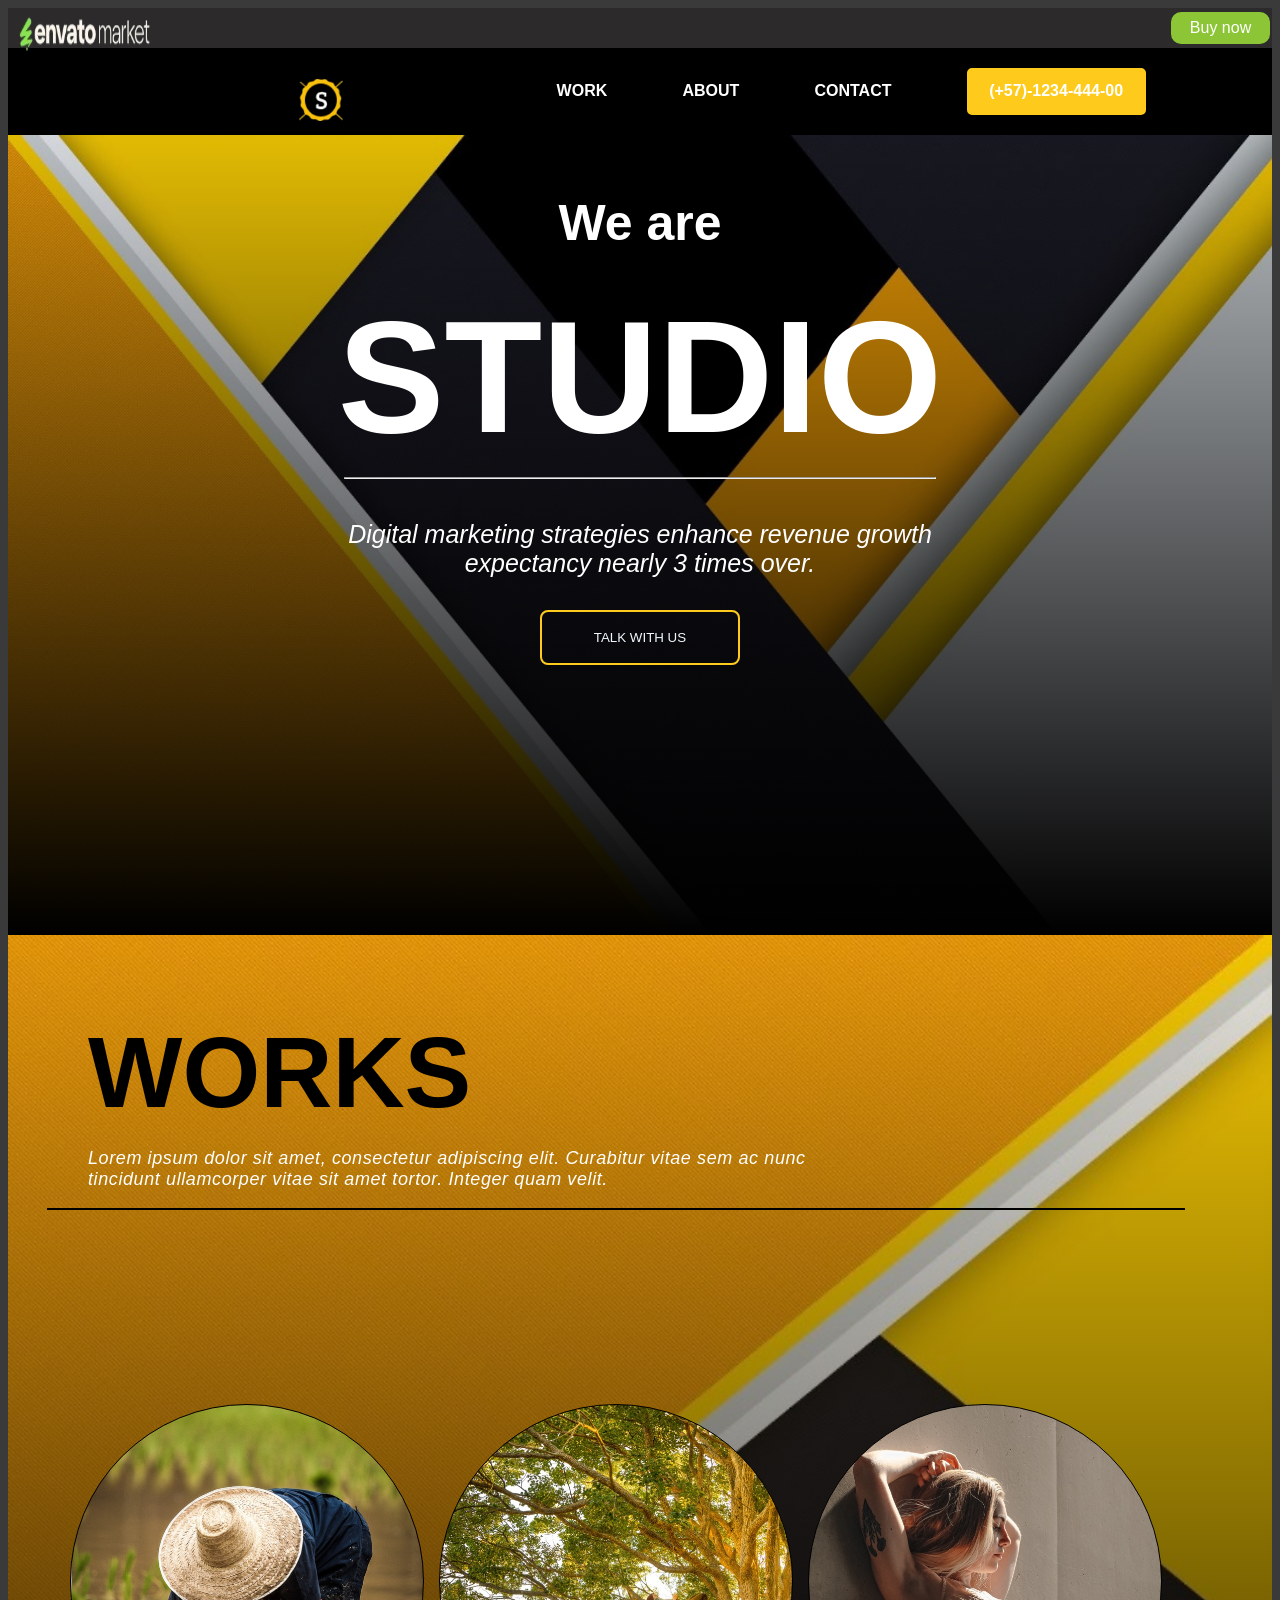
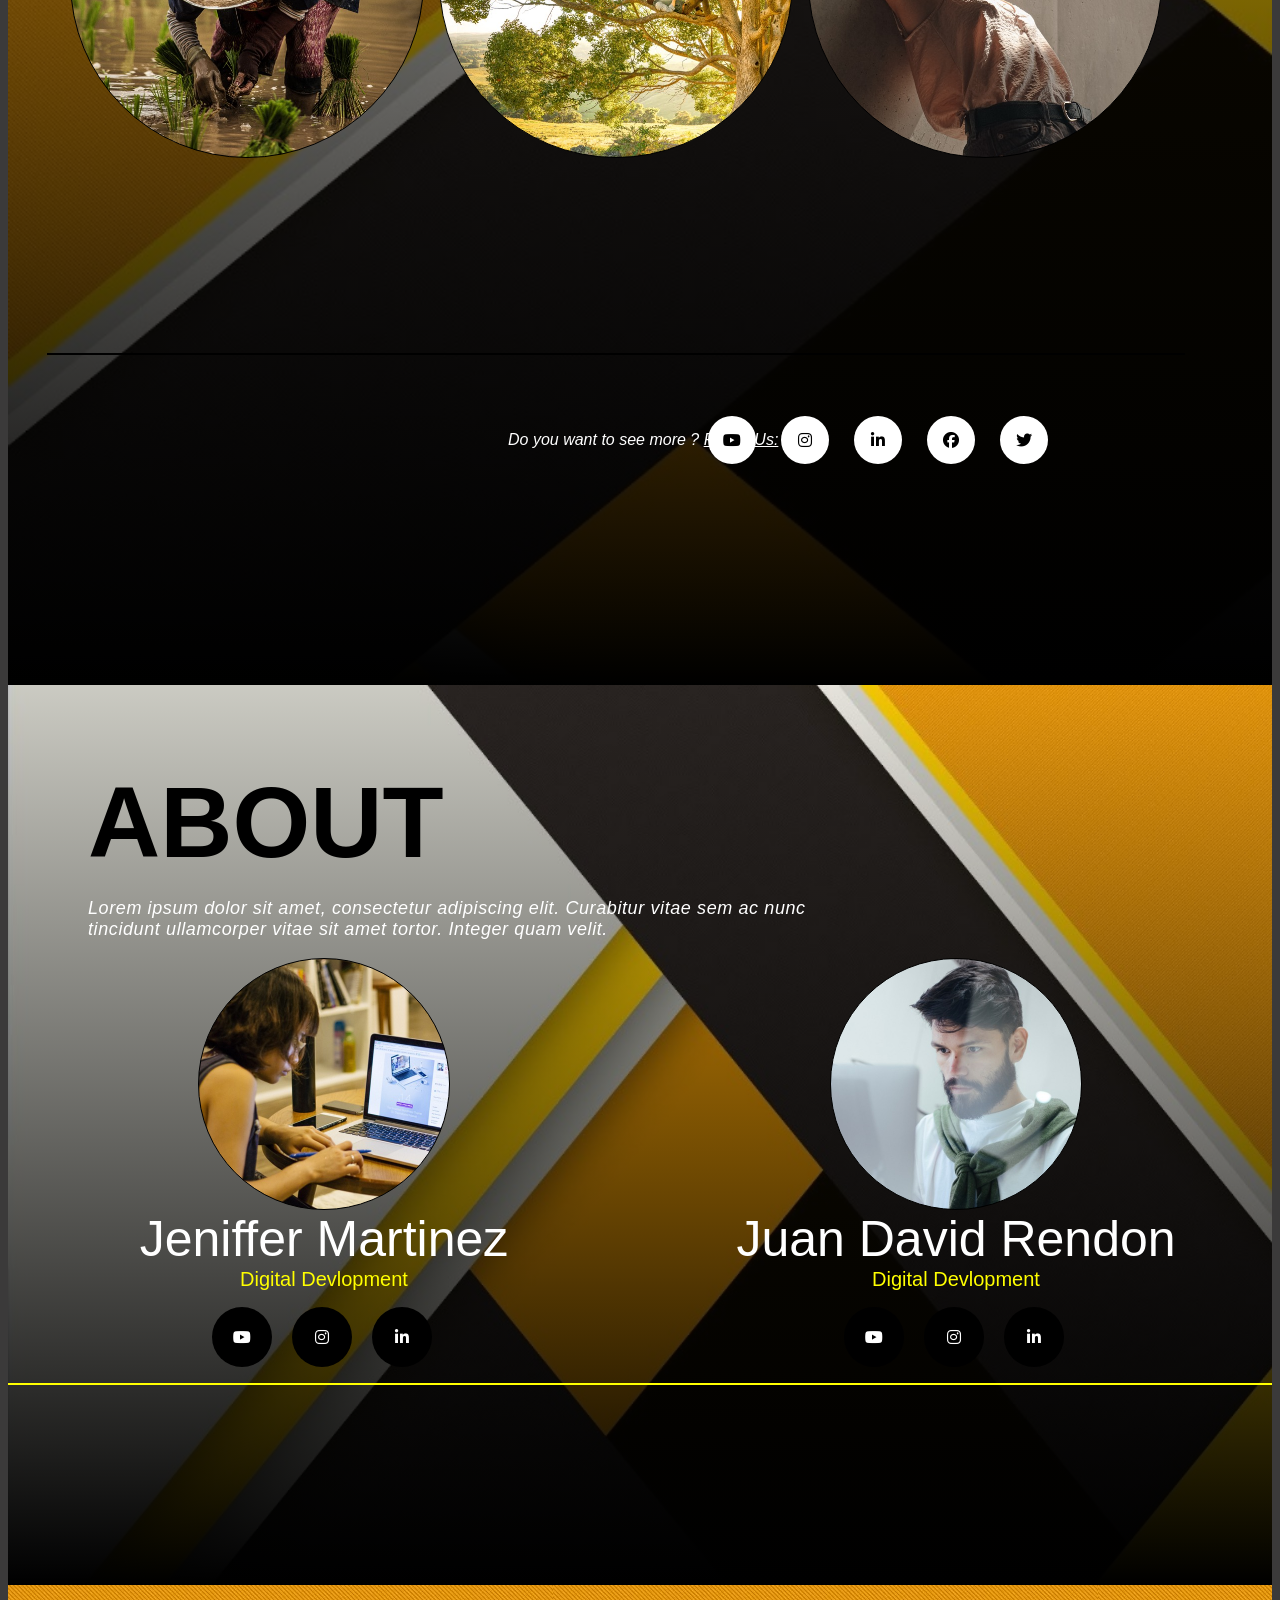
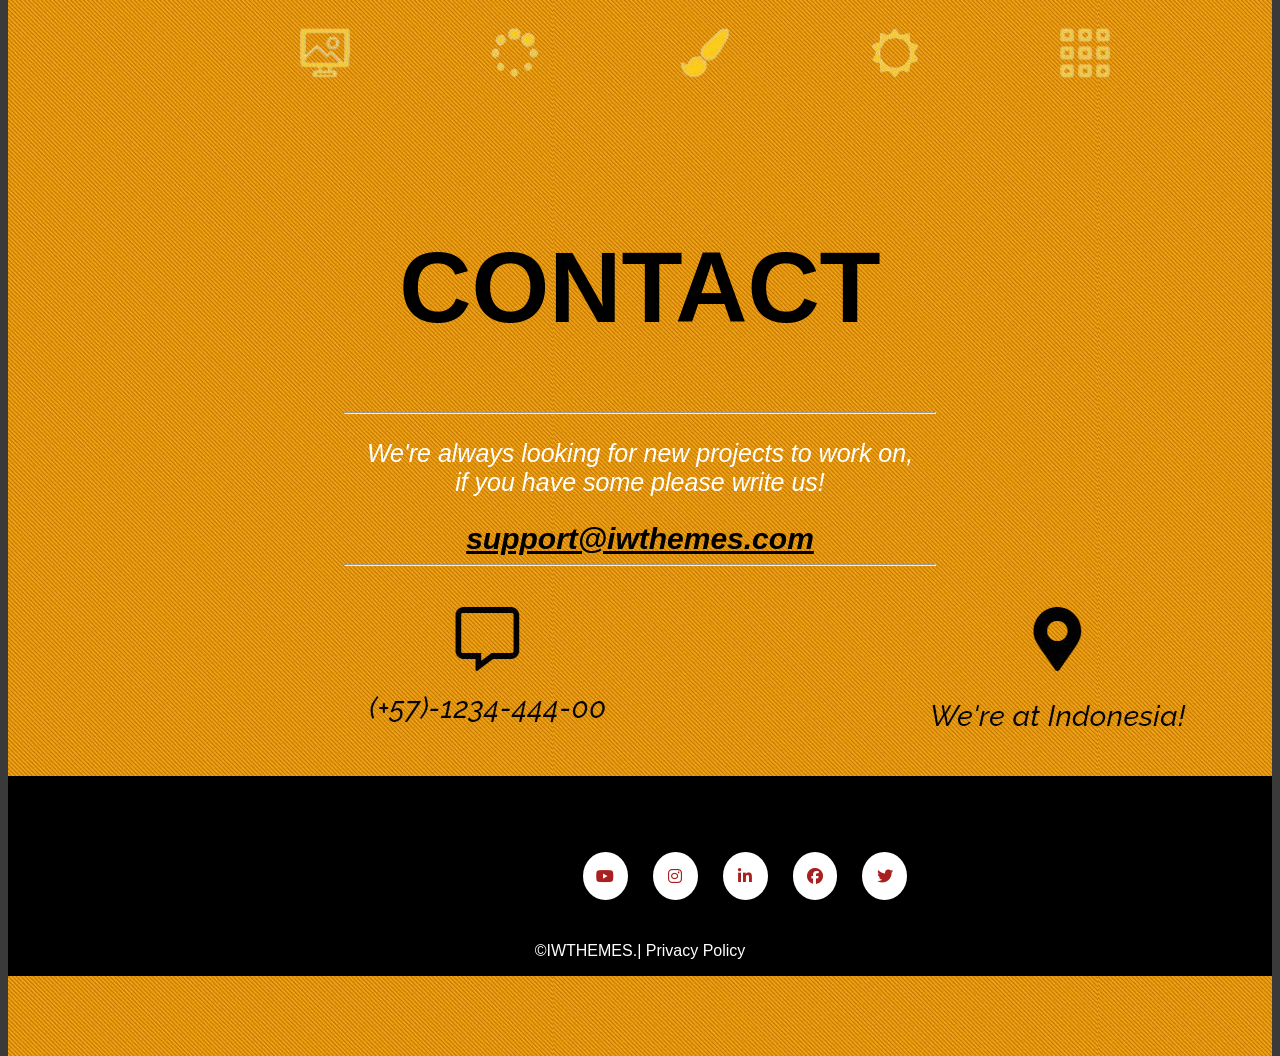
<file: index.html>
<!DOCTYPE html>
<html lang="en">

<head>
    <meta charset="UTF-8">
    <meta name="viewport" content="width=device-width, initial-scale=1.0">
    <title>Website</title>
    <link rel="stylesheet" href="styles.css">
    <link rel="stylesheet" href="https://cdnjs.cloudflare.com/ajax/libs/font-awesome/6.6.0/css/all.min.css" integrity="sha512-Kc323vGBEqzTmouAECnVceyQqyqdsSiqLQISBL29aUW4U/M7pSPA/gEUZQqv1cwx4OnYxTxve5UMg5GT6L4JJg==" crossorigin="anonymous" referrerpolicy="no-referrer" />
    
</head>

<body>

    <div class="container">

        <div class="buy">
            <div class="logo">
                <img src="lolllll.png" style="width: 150px; height: 48px ;">
            </div>
            <div class="buynow"><a href="" class="buynow1">Buy now</a></div>

        </div>



        <div class="navbar">
            <div class="element">

                <div class="icon">
                    <img src="WhatsApp_Image_2024-08-31_at_21.01.44_2d67b393-removebg-preview.png" style="width: 75px; height: 55px ;">
                </div>


                <ul>
                    <li><a href="" class="ul"><b>WORK</b></a></li>
                    <li><a href="" class="ul"><b>ABOUT</b></a></li>
                    <li><a href="" class="ul"><b>CONTACT</b></a></li>

                </ul>
                <div class="num"><a href="" class="num1"><b>(+57)-1234-444-00</b></a></div>


            </div>
        </div>


        <div class="tbar2">
            <div class="tb2">
                <div class="write">
                    <div class="we">
                        <h1>We are</h1>
                    </div>
                    <p class="p1"><b>STUDIO</b></p>
                    <hr>
                    <button >TALK WITH US</button>
                    <div class="p">
                        <p>Digital marketing strategies enhance revenue growth <br> expectancy nearly 3 times over.</p>
                    </div>




                </div>
            </div>
        </div>


        <div class="hd2">
            <div class="write1">
                <h1 class="p3">WORKS</h1>
                <p class="p4">
                    Lorem ipsum dolor sit amet, consectetur adipiscing elit. Curabitur vitae sem ac nunc <br> tincidunt
                    ullamcorper vitae sit amet tortor. Integer quam velit.</p>

            </div>

        

        <div class="image-section">
            <div class="first"><button1></button1></div>
            <div class="second"></div>
            <div class="third"></div>
         
        </div>

        <div class="txt">
            <p s> Do you want to see more ? <a href="#" style="color: white;">Follow Us:</a></p>
            
            <ul class="un">
                <li style="margin-left:25px; "><i class="fa-brands fa-youtube"></i></li>
                <li style="margin-left:25px ;"><i class="fa-brands fa-instagram"></i></li>
                <li style="margin-left:25px ;"><i class="fa-brands fa-linkedin-in"></i></li>
                <li style="margin-left:25px ;"><i class="fa-brands fa-facebook"></i></li>
                <li style="margin-left:25px ;"><i class="fa-brands fa-twitter"></i></li>
             </ul>
            
        </div>
    
          </div>

          <div class="hd3">
            <div class="write2">
                <h1 class="p5">ABOUT</h1>
                <p class="p6">Lorem ipsum dolor sit amet, consectetur adipiscing elit. Curabitur vitae sem ac nunc <br> tincidunt ullamcorper vitae sit amet tortor. Integer quam velit.</p>
            </div>
        

                <div class="two-image">
    
    
                    <div class="first-box">
                        <div class="image1"></div>
                        <div class="intro">
                             <p class="p8">Jeniffer Martinez</p>
                             <p class="p9">Digital Devlopment</p>
    
                           <ul class="ul">
                            <li><i class="fa-brands fa-youtube"></i></li>
                            <li><i class="fa-brands fa-instagram"></i></li>
                            <li><i class="fa-brands fa-linkedin-in"></i></li>
                           </ul>
                         
                        </div>
                    </div>
    
    
    
                    <div class="first-box">
                        <div class="image2"></div>
                        <div class="intro">
                         <p class="p8">Juan David Rendon</p>
                         <p class="p9">Digital Devlopment</p>
    
                       <ul class="ul">
                        <li><i class="fa-brands fa-youtube"></i></li>
                        <li><i class="fa-brands fa-instagram"></i></li>
                        <li><i class="fa-brands fa-linkedin-in"></i></li>
                       </ul>
                        </div>
                        
                    </div>
    
                </div>
        </div>

        <div class="hd4">
            <div class="imgsrc">
                <img src="bg10.png"></div>
                <div class="content1">
                    <h1 class="heading1">CONTACT</h1>
                    <hr>
                    <p class="txt2">
                        We're always looking for new projects to work on,
                        <br> if you have some please write us!</p>

                </div>

                <div class="link1">
                    <a href="#" style="color: black;"><b>support@iwthemes.com</b></a>
                </div>
                <hr>
                <div class="imgsrc1">
                    <img src="bg12.png">
                </div>

                <footer>
                    <ul class="lo">
                        <li style="margin-left:25px; "><i class="fa-brands fa-youtube"></i></li>
                        <li style="margin-left:25px ;"><i class="fa-brands fa-instagram"></i></li>
                        <li style="margin-left:25px ;"><i class="fa-brands fa-linkedin-in"></i></li>
                        <li style="margin-left:25px ;"><i class="fa-brands fa-facebook"></i></li>
                        <li style="margin-left:25px ;"><i class="fa-brands fa-twitter"></i></li>
                     </ul>
                    
                    <p>&copy;IWTHEMES.| Privacy Policy</p>
                </footer>
        

           
    
    
    
    </div>
    </div>
</file>
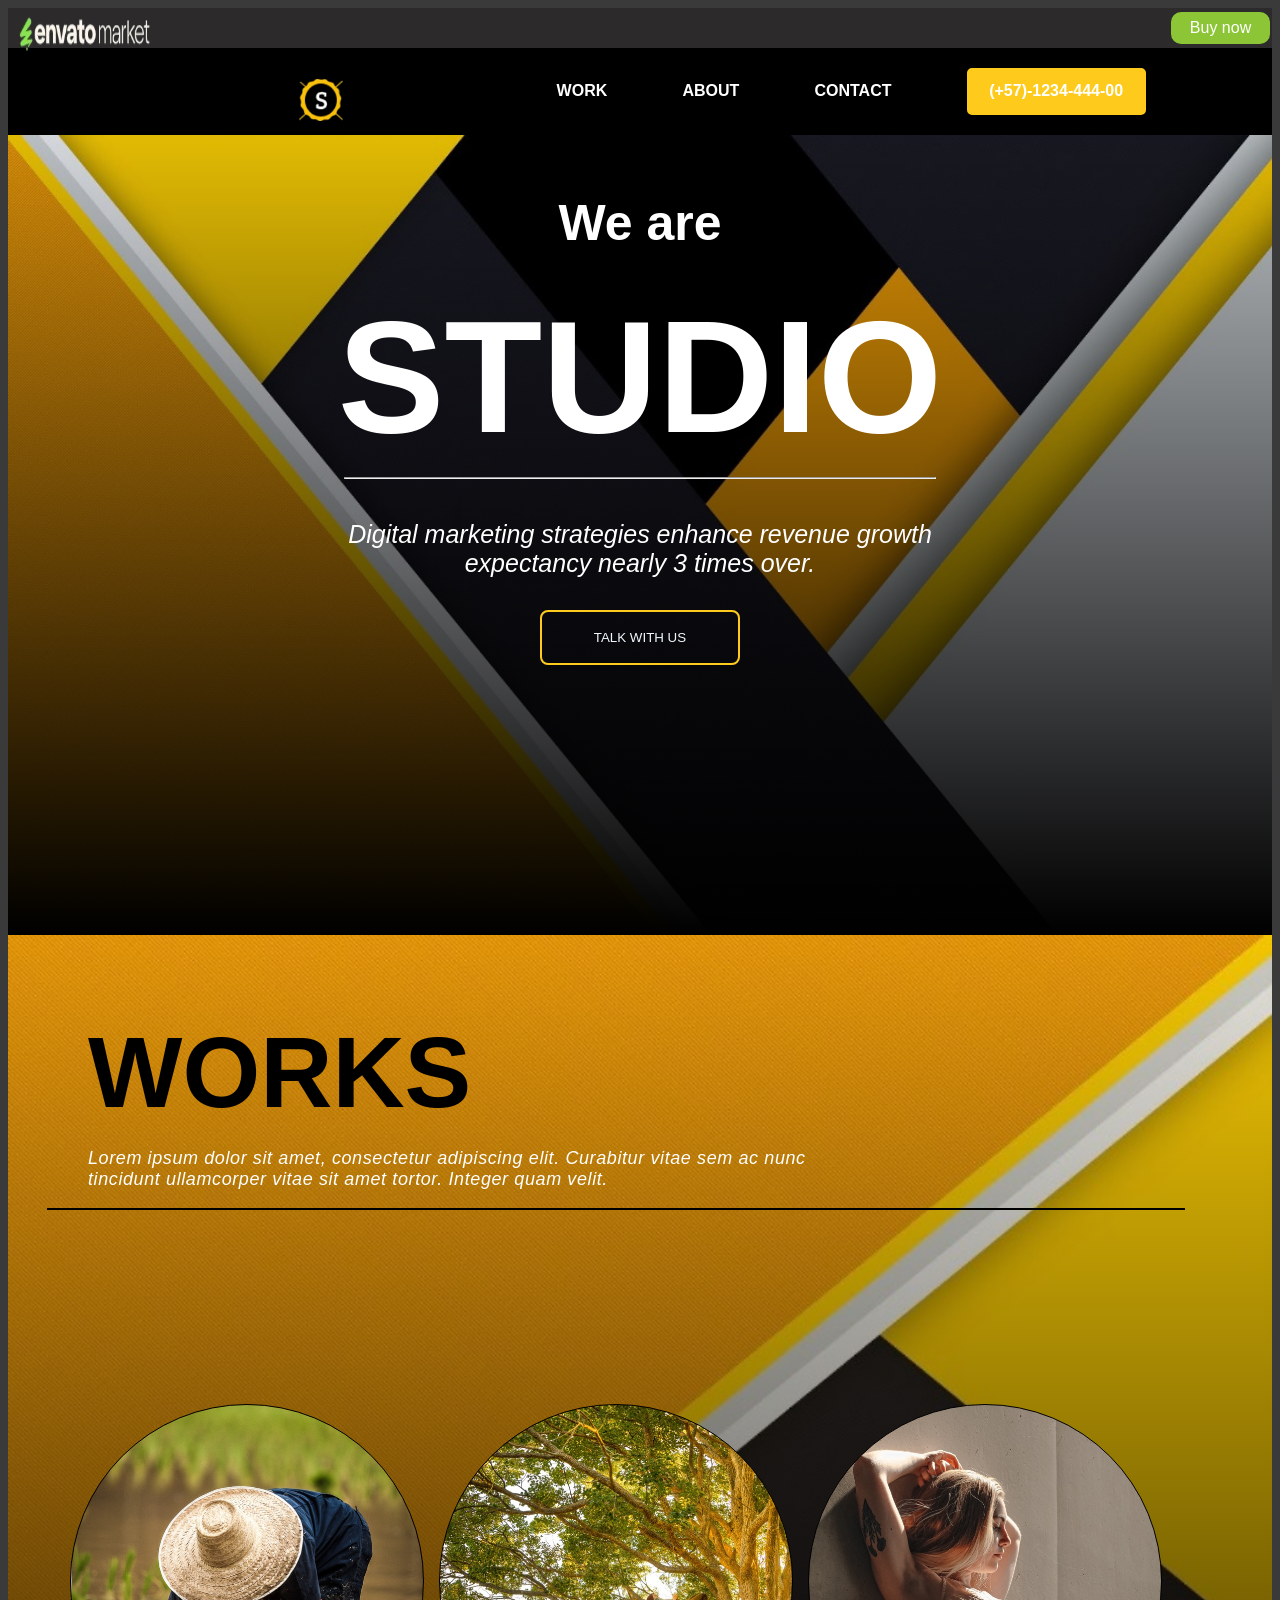
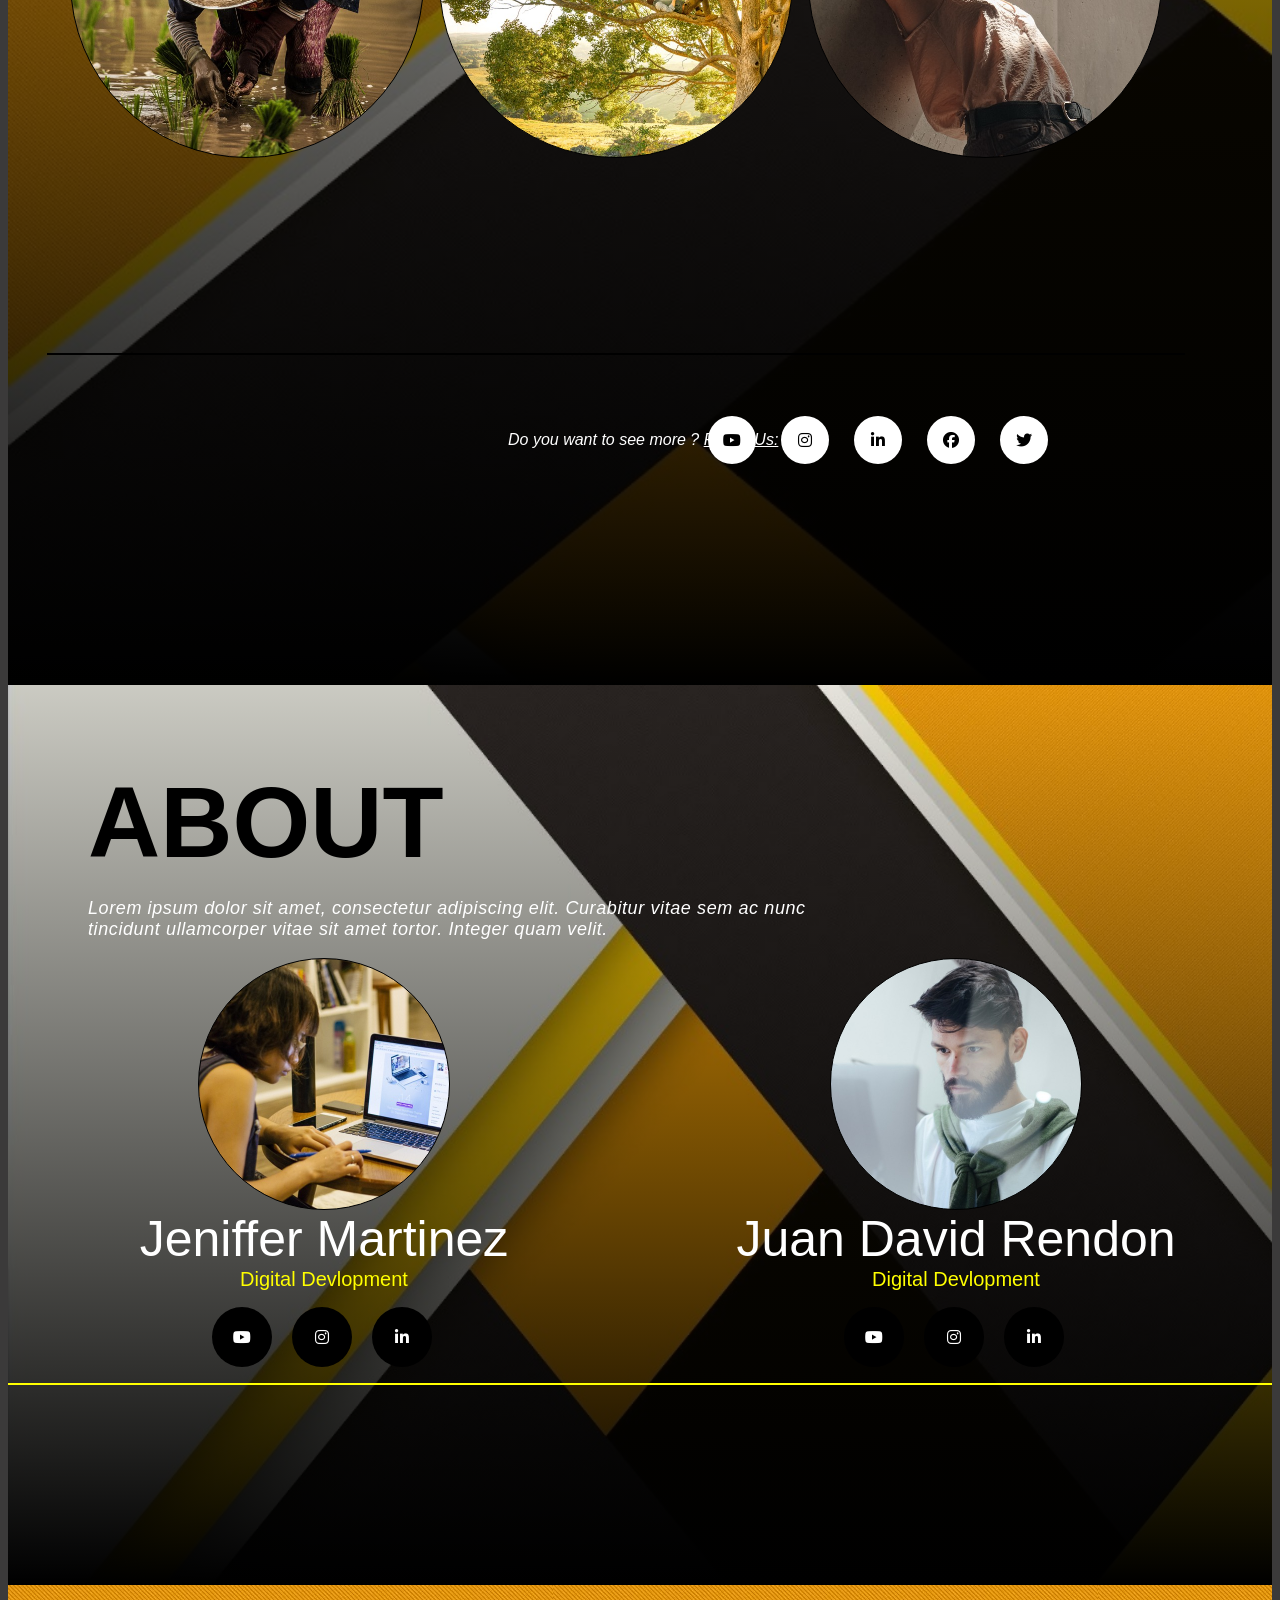
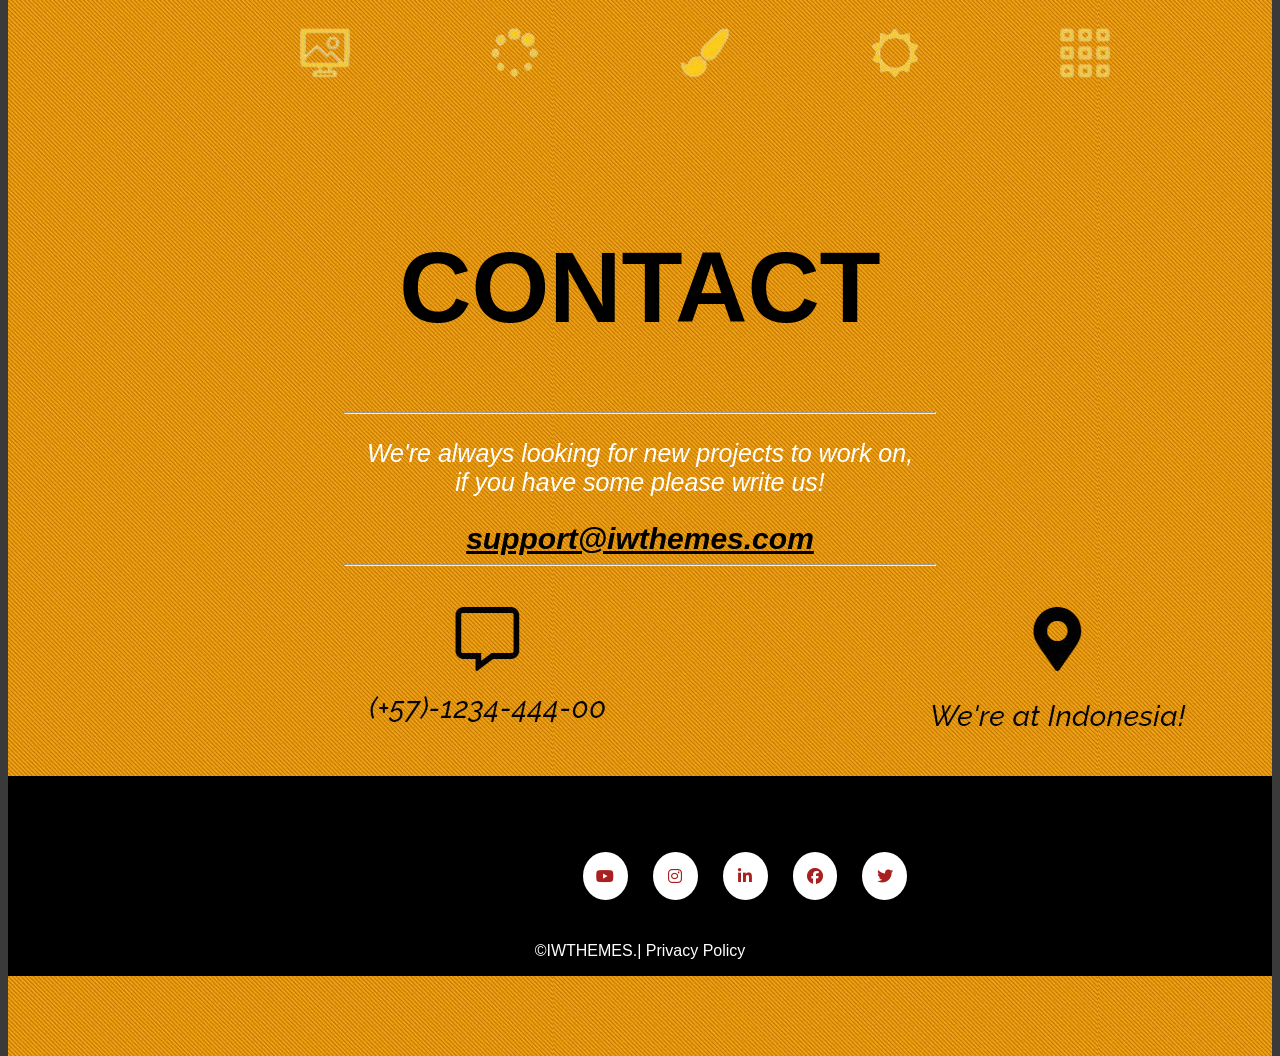
<file: jiha.html>
<!DOCTYPE html>
<html lang="en">

<head>
    <meta charset="UTF-8">
    <meta name="viewport" content="width=device-width, initial-scale=1.0">
    <title>Website</title>
    <link rel="stylesheet" href="jiha.css">
    <link rel="stylesheet" href="https://cdnjs.cloudflare.com/ajax/libs/font-awesome/6.6.0/css/all.min.css" integrity="sha512-Kc323vGBEqzTmouAECnVceyQqyqdsSiqLQISBL29aUW4U/M7pSPA/gEUZQqv1cwx4OnYxTxve5UMg5GT6L4JJg==" crossorigin="anonymous" referrerpolicy="no-referrer" />
    
</head>

<body>

    <div class="container">

        <div class="buy">
            <div class="logo">
                <img src="lolllll.png" style="width: 150px; height: 48px ;">
            </div>
            <div class="buynow"><a href="" class="buynow1">Buy now</a></div>

        </div>



        <div class="navbar">
            <div class="element">

                <div class="icon">
                    <img src="WhatsApp_Image_2024-08-31_at_21.01.44_2d67b393-removebg-preview.png" style="width: 75px; height: 55px ;">
                </div>


                <ul>
                    <li><a href="" class="ul"><b>WORK</b></a></li>
                    <li><a href="" class="ul"><b>ABOUT</b></a></li>
                    <li><a href="" class="ul"><b>CONTACT</b></a></li>

                </ul>
                <div class="num"><a href="" class="num1"><b>(+57)-1234-444-00</b></a></div>


            </div>
        </div>


        <div class="tbar2">
            <div class="tb2">
                <div class="write">
                    <div class="we">
                        <h1>We are</h1>
                    </div>
                    <p class="p1"><b>STUDIO</b></p>
                    <hr>
                    <button >TALK WITH US</button>
                    <div class="p">
                        <p>Digital marketing strategies enhance revenue growth <br> expectancy nearly 3 times over.</p>
                    </div>




                </div>
            </div>
        </div>


        <div class="hd2">
            <div class="write1">
                <h1 class="p3">WORKS</h1>
                <p class="p4">
                    Lorem ipsum dolor sit amet, consectetur adipiscing elit. Curabitur vitae sem ac nunc <br> tincidunt
                    ullamcorper vitae sit amet tortor. Integer quam velit.</p>

            </div>

        

        <div class="image-section">
            <div class="first"><button1></button1></div>
            <div class="second"></div>
            <div class="third"></div>
         
        </div>

        <div class="txt">
            <p s> Do you want to see more ? <a href="#" style="color: white;">Follow Us:</a></p>
            
            <ul class="un">
                <li style="margin-left:25px; "><i class="fa-brands fa-youtube"></i></li>
                <li style="margin-left:25px ;"><i class="fa-brands fa-instagram"></i></li>
                <li style="margin-left:25px ;"><i class="fa-brands fa-linkedin-in"></i></li>
                <li style="margin-left:25px ;"><i class="fa-brands fa-facebook"></i></li>
                <li style="margin-left:25px ;"><i class="fa-brands fa-twitter"></i></li>
             </ul>
            
        </div>
    
          </div>

          <div class="hd3">
            <div class="write2">
                <h1 class="p5">ABOUT</h1>
                <p class="p6">Lorem ipsum dolor sit amet, consectetur adipiscing elit. Curabitur vitae sem ac nunc <br> tincidunt ullamcorper vitae sit amet tortor. Integer quam velit.</p>
            </div>
        

                <div class="two-image">
    
    
                    <div class="first-box">
                        <div class="image1"></div>
                        <div class="intro">
                             <p class="p8">Jeniffer Martinez</p>
                             <p class="p9">Digital Devlopment</p>
    
                           <ul class="ul">
                            <li><i class="fa-brands fa-youtube"></i></li>
                            <li><i class="fa-brands fa-instagram"></i></li>
                            <li><i class="fa-brands fa-linkedin-in"></i></li>
                           </ul>
                         
                        </div>
                    </div>
    
    
    
                    <div class="first-box">
                        <div class="image2"></div>
                        <div class="intro">
                         <p class="p8">Juan David Rendon</p>
                         <p class="p9">Digital Devlopment</p>
    
                       <ul class="ul">
                        <li><i class="fa-brands fa-youtube"></i></li>
                        <li><i class="fa-brands fa-instagram"></i></li>
                        <li><i class="fa-brands fa-linkedin-in"></i></li>
                       </ul>
                        </div>
                        
                    </div>
    
                </div>
        </div>

        <div class="hd4">
            <div class="imgsrc">
                <img src="bg10.png"></div>
                <div class="content1">
                    <h1 class="heading1">CONTACT</h1>
                    <hr>
                    <p class="txt2">
                        We're always looking for new projects to work on,
                        <br> if you have some please write us!</p>

                </div>

                <div class="link1">
                    <a href="#" style="color: black;"><b>support@iwthemes.com</b></a>
                </div>
                <hr>
                <div class="imgsrc1">
                    <img src="bg12.png">
                </div>

                <footer>
                    <ul class="lo">
                        <li style="margin-left:25px; "><i class="fa-brands fa-youtube"></i></li>
                        <li style="margin-left:25px ;"><i class="fa-brands fa-instagram"></i></li>
                        <li style="margin-left:25px ;"><i class="fa-brands fa-linkedin-in"></i></li>
                        <li style="margin-left:25px ;"><i class="fa-brands fa-facebook"></i></li>
                        <li style="margin-left:25px ;"><i class="fa-brands fa-twitter"></i></li>
                     </ul>
                    
                    <p>&copy;IWTHEMES.| Privacy Policy</p>
                </footer>
        

           
    
    
    
    </div>
    </div>
</file>
<file: styles.css>
body{
    height: 100%;
    font-family: sans-serif ;
    margin: 0.5;
    background-color: rgb(59, 58, 58);
}
html{
    width: 100%;
    height: 100%;
}
    

.container {
    /* width: 99%; */
    height: 85%;
    

}

.buy {
    width: 100%;
    height: 40px;
    background-color: rgb(44, 42, 42);
    display: flex;
    align-items: center;
    position: relative;

}


.logo {
    width: 20%;
    padding-right: 25px;
    height: 80%;


}

.buynow {
    width: 99px;
    height: 80%;
    border-radius: 10px;
    position: absolute;
    background-color: rgb(140, 198, 54);
    right: 2px;
    color: white;
    display: flex;
    justify-content: center;
    align-items: center;

}


.logo1 {
    /* width: 150px; */
    height: 100%;
}

.buynow1 {
    text-decoration: none;
    color: white;
}

.navbar {
    width: 100%;
    height: 87px;
    background-color: black;
    display: flex;
    justify-content: center;
    align-items: center;
   
}

.element {
    width: 80%;
    height: 95%;
    display: flex;
    align-items: center;
    justify-content: space-evenly;
    color: white;
}


.element ul {
    width: 50%;
    display: flex;
    justify-content: space-evenly;
}

li {
    list-style: none;
    font-style: sans-serif;
    
}


.icon {
    /*  name logo */
    width: 200px;
    height: 40px;
    padding: 0px 0px 0px 150px;
}

.num {
    width: 190px;
    height: 50%;
    background-color: #fecb1c;
    border: 3px solid #fecb1c;
    display: flex;
    justify-content: center;
    align-items: center;
    border-radius: 5px;

}

.num:hover {
    background-color: black;
    border-radius: 0;

}

.ul {
    text-decoration: none;
    color: white;
    font-family: 'Poppins' , sans-serif;
    
 }


.ul:hover {
    text-decoration: underline;
    font-size: large;
    color: rgb(255, 221, 0);
    transition: all ease-in;

}




.num1 {
    text-decoration: none;
    color: white;
    z-index: 10;
}

.icon1 {
    width: 50px;
    height: 50px;
}

.tbar2 {
    /* width: 0px ,; */
    height: 800px;
    background-image: url(icon4.jpg);
    background-size: cover;
    position: relative;
    border-image: fill 0 linear-gradient(#0001,#000);
}

.tb2 {
    width: 100%;
    height: 100%;
   
    z-index: -99;
    display: flex;
    justify-content: center;
    align-items: center;
}



.write {
    width: 60%;
    height: 100%;
    font-style: impact(sans-serif);
    color: white;
    display: flex;
    align-items: center;

    flex-direction: column;
    padding: 0;
    opacity: 1;
    z-index: 1111
    
}

.we{
    font-size: 25px;
    padding: 25px 0px 0px;
    font-family: 'Poppins', sans-serif;
   overflow: hidden; 
}


.p1 {
    /* justify-content: start; */
    font-size: 10em;
   margin: 0px; 
   font-family: 'Poppins', sans-serif;
   overflow: hidden; 
}

.p2{
    color: white;

font-size: 20px;
} 


.p{
    text-align: center;
    color: white;
    font-style: italic;
    font-size: 25px;
    padding: 8px;
}
button {
    width: 200px;
    height: 55px;
    position: absolute;
    bottom: 350px;
    left: 600;
    color: aliceblue;
    background: transparent;
    cursor: pointer;
    border: 2px solid #fecb1c;
    border-radius: 8px;
    margin-bottom: -80px;
    
}

button:hover{
    background-color: #fecb1c;
    border-radius: 0%;
    z-index: 10;
}

hr{
    color: white;
    width: 590px;
}

.hd2{
    /* width: 100vw; */
    height: 150vh;
    background-image: url(bg4.jpg);
    background-size: cover;
    border-image: fill 0 linear-gradient(rgba(255, 179, 0, 0.067),#000);
    font-family: 'Poppins', sans-serif;
    
    }

.write1{
    display: flex;
  flex-direction: column;
  /* justify-content: start; */
    color: black;
   
}

.p3{
   
    font-size: 100px;
   color: rgb(0, 0, 0);
    margin: 0;
    padding: 80px 0px 0px 80px;
    overflow: hidden;
    
}

.p4{
    font-size: 18px;
    font-style: italic;
    padding: 0px 0px 0px 80px;
    color: white; 
    letter-spacing: 0.6px;
}
 

.image-section{
    margin-left: 39px; 
    width: 90%;
    height: 55%;
    border-top: 2px solid black;
    border-bottom: 2px  solid black;
    display: flex;
    align-items: center;
    justify-content:center;
   
}
.first{
    width: 352px;
    height: 352px;
    border: 1px solid black;
    border-radius: 50%;
    background-image: url(first.jpg);
    background-size: cover;
}

.second{
    width: 352px;
    height: 352px;
    margin-left: 15px;
    border: 1px solid black;
    border-radius: 50%;
    background-image: url(second.jpg);
    background-size: cover;
}

.third{
    width: 352px;
    height: 352px;
    border: 1px solid black;
    margin-left: 15px;
    border-radius: 50%;
    background-image: url(third.jpg);
    background-size: cover;
}
.txt{
    color: white;
    padding: 50px 0px 0px 500px;
    font-style: italic;
    width: 100%;
    height: 70px;
    display: flex;
    align-items: center;
    position: relative;
    /* justify-content: space-between; */
    
}



.hd3{
    /* width: 120vw; */
    height: 100vh;
    background-image: url(bgs.jpg);
    background-size: cover;
    border-image: fill 0 linear-gradient(rgba(255, 179, 0, 0.067),#000);
    font-family: 'Poppins', sans-serif;
    
    }

.write2{
    display: flex;
  flex-direction: column;
    padding: 0;
    color: black;
    
}

.p5{
   
    font-size: 100px;
   color: rgb(0, 0, 0);
    margin: 0;
    padding: 80px 0px 0px 80px;
    overflow: hidden;
    
}

.p6{
    font-size: 18px;
    font-style: italic;
    padding: 0px 0px 0px 80px;
    color: white; 
    letter-spacing: 0.6px;
}

.image-section1{
    margin-left: 39px; 
    width: 90%;
    height: 55%;
    border-top: 2px solid black;
    border-bottom: 2px  solid black;
    display: flex;
    align-items: center;
    justify-content: center;
}

.first1{
    width: 352px;
    height: 352px;
    border: 1px solid black;
    border-radius: 50%;
    background-size: cover;
    background-image: url(first1.jpg)
    
}

.second1{
    width: 352px;
    height: 352px;
    margin-left: 15px;
    border: 1px solid black;
    border-radius: 50%;
    background-image: url(second1.jpg);
    background-size: cover;
} 


.un{
    width: 30%;
    height: 100%;
     position: absolute;
     right: 30px;
     display: flex;
     align-items: center;
    flex-direction: row;
    padding: 0px 530px 0px 5px;
    color: #000;
    margin: 0;
}

.un li{
    width: 48px;
    height: 48px;
    display: flex;
    align-items: center;
    justify-content: center;
    background-color: white;
    border-radius: 50%;
}

.un :hover{
     background-color: rgb(63, 60, 60);
     color: white;
     cursor: pointer;
}

.juan{
    width: 65%;
    height: 65%;
    display: flex;
    /* align-items: center;
    justify-content: center; */
    padding: 0px 0px 0px 200px;
    
}

.two-image{
    /* width: 79%;
    height: 95%; */
    display: flex;
    border-bottom: 2px solid yellow;
}


.first-box{
    width: 50%;
    height: 100%;
    display: flex;
    align-items: center;
    flex-direction: column;
    

}



.image1{
    width: 250px;
    height: 250px;
    border: 1px solid black;
    border-radius: 50%;
    background-image: url(first1.jpg);
    background-size: cover;
}

.image2{
    width: 250px;
    height: 250px;
    border: 1px solid black;
    border-radius: 50%;
    background-image: url(second1.jpg);
    background-size: cover;
}

.intro{
    width: 100%;
    height: 40%;
    display: flex;
   align-items: center;
    flex-direction: column;
    
}

.p8{
    margin: 0;
    font-size: 50px;
    color: white;
    

}

.p9{
    margin: 0;
    color: yellow;
    font-size: 20px;
    
}

.ul{
    display: flex;
    align-items: center;
    justify-content: center;
    padding: 0px 25px 0px 0px ;
    
    
}

.ul li{
    width: 60px;
    height: 60px;
    display: flex;
    align-items: center;
    justify-content: center;
    background-color: rgb(0, 0, 0);
    border-radius: 50%;
    margin-left: 20px;
}

.ul :hover{
    background-color: rgb(0, 0, 0);
    color: white;
    cursor: pointer;
}

.hd4{
     height: 140%;
     width: 100%;
    background-image: url(bg8.jpg) ;
    /* border-image: fill 0 linear-gradient(225deg,rgba(240, 137, 41, 0.842),#000); */
    font-family: 'Poopins', sans-serif;
    align-items: center;
}



.imgsrc{
justify-content: center;
}

.content1{
    text-align: center;
}
.heading1{
    font-size: 100px;
}
.txt2{
    font-size: 25px;
    font-style: italic;
    color: white;

}
.link1{
    text-align: center;
    font-size: 30px;
    font-style: italic;
    
}
.imgsrc1{
    
    padding: 0px 0px 0px 300px;
    }

    footer{
        background-color: #000000;
        color: white;
        text-align: center;
        height: 100px;
        padding: 50px;
    }
    
    .lo{
        width: 30%;
        height: 100%;
         /* right: 30px; */
         display: flex;
         align-items: center;
        flex-direction: row;
        padding: 0px 500px;
        color: #a82020;
        margin: 0;
    }
    
    .lo li{
        width: 48px;
        height: 48px;
        display: flex;
        align-items: center;
        justify-content: center;
        background-color: white;
        border-radius: 50%;
    }
    
    .lo :hover{
         background-color: rgb(63, 60, 60);
         color: white;
         cursor: pointer;
    }
</file>
<file: jiha.css>
body{
    height: 100%;
    font-family: sans-serif ;
    margin: 0.5;
    background-color: rgb(59, 58, 58);
}
html{
    width: 100%;
    height: 100%;
}
    

.container {
    /* width: 99%; */
    height: 85%;
    

}

.buy {
    width: 100%;
    height: 40px;
    background-color: rgb(44, 42, 42);
    display: flex;
    align-items: center;
    position: relative;

}


.logo {
    width: 20%;
    padding-right: 25px;
    height: 80%;


}

.buynow {
    width: 99px;
    height: 80%;
    border-radius: 10px;
    position: absolute;
    background-color: rgb(140, 198, 54);
    right: 2px;
    color: white;
    display: flex;
    justify-content: center;
    align-items: center;

}


.logo1 {
    /* width: 150px; */
    height: 100%;
}

.buynow1 {
    text-decoration: none;
    color: white;
}

.navbar {
    width: 100%;
    height: 87px;
    background-color: black;
    display: flex;
    justify-content: center;
    align-items: center;
   
}

.element {
    width: 80%;
    height: 95%;
    display: flex;
    align-items: center;
    justify-content: space-evenly;
    color: white;
}


.element ul {
    width: 50%;
    display: flex;
    justify-content: space-evenly;
}

li {
    list-style: none;
    font-style: sans-serif;
    
}


.icon {
    /*  name logo */
    width: 200px;
    height: 40px;
    padding: 0px 0px 0px 150px;
}

.num {
    width: 190px;
    height: 50%;
    background-color: #fecb1c;
    border: 3px solid #fecb1c;
    display: flex;
    justify-content: center;
    align-items: center;
    border-radius: 5px;

}

.num:hover {
    background-color: black;
    border-radius: 0;

}

.ul {
    text-decoration: none;
    color: white;
    font-family: 'Poppins' , sans-serif;
    
 }


.ul:hover {
    text-decoration: underline;
    font-size: large;
    color: rgb(255, 221, 0);
    transition: all ease-in;

}




.num1 {
    text-decoration: none;
    color: white;
    z-index: 10;
}

.icon1 {
    width: 50px;
    height: 50px;
}

.tbar2 {
    /* width: 0px ,; */
    height: 800px;
    background-image: url(icon4.jpg);
    background-size: cover;
    position: relative;
    border-image: fill 0 linear-gradient(#0001,#000);
}

.tb2 {
    width: 100%;
    height: 100%;
   
    z-index: -99;
    display: flex;
    justify-content: center;
    align-items: center;
}



.write {
    width: 60%;
    height: 100%;
    font-style: impact(sans-serif);
    color: white;
    display: flex;
    align-items: center;

    flex-direction: column;
    padding: 0;
    opacity: 1;
    z-index: 1111
    
}

.we{
    font-size: 25px;
    padding: 25px 0px 0px;
    font-family: 'Poppins', sans-serif;
   overflow: hidden; 
}


.p1 {
    /* justify-content: start; */
    font-size: 10em;
   margin: 0px; 
   font-family: 'Poppins', sans-serif;
   overflow: hidden; 
}

.p2{
    color: white;

font-size: 20px;
} 


.p{
    text-align: center;
    color: white;
    font-style: italic;
    font-size: 25px;
    padding: 8px;
}
button {
    width: 200px;
    height: 55px;
    position: absolute;
    bottom: 350px;
    left: 600;
    color: aliceblue;
    background: transparent;
    cursor: pointer;
    border: 2px solid #fecb1c;
    border-radius: 8px;
    margin-bottom: -80px;
    
}

button:hover{
    background-color: #fecb1c;
    border-radius: 0%;
    z-index: 10;
}

hr{
    color: white;
    width: 590px;
}

.hd2{
    /* width: 100vw; */
    height: 150vh;
    background-image: url(bg4.jpg);
    background-size: cover;
    border-image: fill 0 linear-gradient(rgba(255, 179, 0, 0.067),#000);
    font-family: 'Poppins', sans-serif;
    
    }

.write1{
    display: flex;
  flex-direction: column;
  /* justify-content: start; */
    color: black;
   
}

.p3{
   
    font-size: 100px;
   color: rgb(0, 0, 0);
    margin: 0;
    padding: 80px 0px 0px 80px;
    overflow: hidden;
    
}

.p4{
    font-size: 18px;
    font-style: italic;
    padding: 0px 0px 0px 80px;
    color: white; 
    letter-spacing: 0.6px;
}
 

.image-section{
    margin-left: 39px; 
    width: 90%;
    height: 55%;
    border-top: 2px solid black;
    border-bottom: 2px  solid black;
    display: flex;
    align-items: center;
    justify-content:center;
   
}
.first{
    width: 352px;
    height: 352px;
    border: 1px solid black;
    border-radius: 50%;
    background-image: url(first.jpg);
    background-size: cover;
}

.second{
    width: 352px;
    height: 352px;
    margin-left: 15px;
    border: 1px solid black;
    border-radius: 50%;
    background-image: url(second.jpg);
    background-size: cover;
}

.third{
    width: 352px;
    height: 352px;
    border: 1px solid black;
    margin-left: 15px;
    border-radius: 50%;
    background-image: url(third.jpg);
    background-size: cover;
}
.txt{
    color: white;
    padding: 50px 0px 0px 500px;
    font-style: italic;
    width: 100%;
    height: 70px;
    display: flex;
    align-items: center;
    position: relative;
    /* justify-content: space-between; */
    
}



.hd3{
    /* width: 120vw; */
    height: 100vh;
    background-image: url(bgs.jpg);
    background-size: cover;
    border-image: fill 0 linear-gradient(rgba(255, 179, 0, 0.067),#000);
    font-family: 'Poppins', sans-serif;
    
    }

.write2{
    display: flex;
  flex-direction: column;
    padding: 0;
    color: black;
    
}

.p5{
   
    font-size: 100px;
   color: rgb(0, 0, 0);
    margin: 0;
    padding: 80px 0px 0px 80px;
    overflow: hidden;
    
}

.p6{
    font-size: 18px;
    font-style: italic;
    padding: 0px 0px 0px 80px;
    color: white; 
    letter-spacing: 0.6px;
}

.image-section1{
    margin-left: 39px; 
    width: 90%;
    height: 55%;
    border-top: 2px solid black;
    border-bottom: 2px  solid black;
    display: flex;
    align-items: center;
    justify-content: center;
}

.first1{
    width: 352px;
    height: 352px;
    border: 1px solid black;
    border-radius: 50%;
    background-size: cover;
    background-image: url(first1.jpg)
    
}

.second1{
    width: 352px;
    height: 352px;
    margin-left: 15px;
    border: 1px solid black;
    border-radius: 50%;
    background-image: url(second1.jpg);
    background-size: cover;
} 


.un{
    width: 30%;
    height: 100%;
     position: absolute;
     right: 30px;
     display: flex;
     align-items: center;
    flex-direction: row;
    padding: 0px 530px 0px 5px;
    color: #000;
    margin: 0;
}

.un li{
    width: 48px;
    height: 48px;
    display: flex;
    align-items: center;
    justify-content: center;
    background-color: white;
    border-radius: 50%;
}

.un :hover{
     background-color: rgb(63, 60, 60);
     color: white;
     cursor: pointer;
}

.juan{
    width: 65%;
    height: 65%;
    display: flex;
    /* align-items: center;
    justify-content: center; */
    padding: 0px 0px 0px 200px;
    
}

.two-image{
    /* width: 79%;
    height: 95%; */
    display: flex;
    border-bottom: 2px solid yellow;
}


.first-box{
    width: 50%;
    height: 100%;
    display: flex;
    align-items: center;
    flex-direction: column;
    

}



.image1{
    width: 250px;
    height: 250px;
    border: 1px solid black;
    border-radius: 50%;
    background-image: url(first1.jpg);
    background-size: cover;
}

.image2{
    width: 250px;
    height: 250px;
    border: 1px solid black;
    border-radius: 50%;
    background-image: url(second1.jpg);
    background-size: cover;
}

.intro{
    width: 100%;
    height: 40%;
    display: flex;
   align-items: center;
    flex-direction: column;
    
}

.p8{
    margin: 0;
    font-size: 50px;
    color: white;
    

}

.p9{
    margin: 0;
    color: yellow;
    font-size: 20px;
    
}

.ul{
    display: flex;
    align-items: center;
    justify-content: center;
    padding: 0px 25px 0px 0px ;
    
    
}

.ul li{
    width: 60px;
    height: 60px;
    display: flex;
    align-items: center;
    justify-content: center;
    background-color: rgb(0, 0, 0);
    border-radius: 50%;
    margin-left: 20px;
}

.ul :hover{
    background-color: rgb(0, 0, 0);
    color: white;
    cursor: pointer;
}

.hd4{
     height: 140%;
     width: 100%;
    background-image: url(bg8.jpg) ;
    /* border-image: fill 0 linear-gradient(225deg,rgba(240, 137, 41, 0.842),#000); */
    font-family: 'Poopins', sans-serif;
    align-items: center;
}



.imgsrc{
justify-content: center;
}

.content1{
    text-align: center;
}
.heading1{
    font-size: 100px;
}
.txt2{
    font-size: 25px;
    font-style: italic;
    color: white;

}
.link1{
    text-align: center;
    font-size: 30px;
    font-style: italic;
    
}
.imgsrc1{
    
    padding: 0px 0px 0px 300px;
    }

    footer{
        background-color: #000000;
        color: white;
        text-align: center;
        height: 100px;
        padding: 50px;
    }
    
    .lo{
        width: 30%;
        height: 100%;
         /* right: 30px; */
         display: flex;
         align-items: center;
        flex-direction: row;
        padding: 0px 500px;
        color: #a82020;
        margin: 0;
    }
    
    .lo li{
        width: 48px;
        height: 48px;
        display: flex;
        align-items: center;
        justify-content: center;
        background-color: white;
        border-radius: 50%;
    }
    
    .lo :hover{
         background-color: rgb(63, 60, 60);
         color: white;
         cursor: pointer;
    }
</file>
